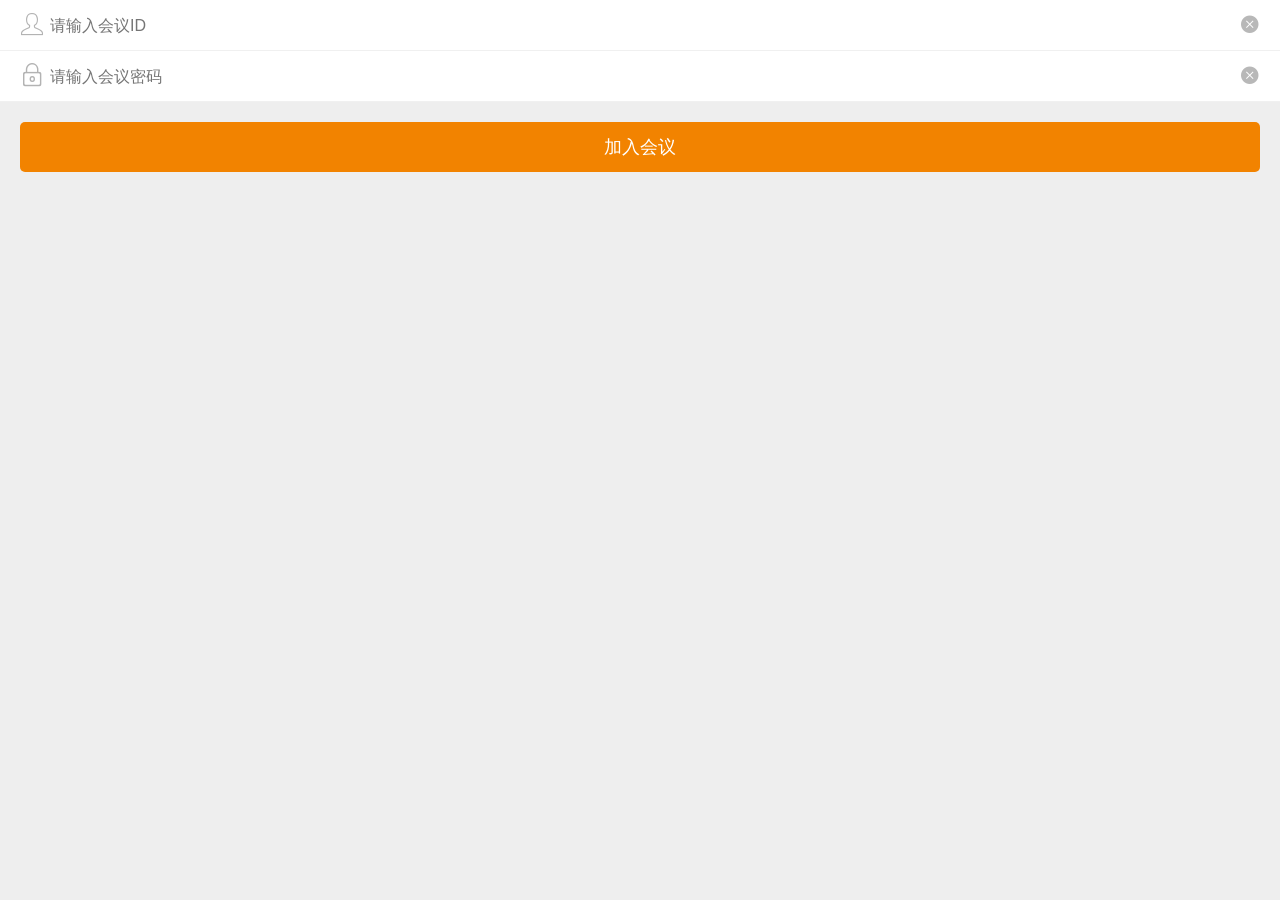
<file: index.html>
<!DOCTYPE html>
<html>
<head>
    <meta charset="utf-8">
    <meta name="viewport" content="width=device-width, initial-scale=1.0, maximum-scale=1.0, user-scalable=0">
    <title>视频会议</title>
    <meta name=format-detection content="telephone=no">
    <link rel="stylesheet" type="text/css" href="./css/index.css">
</head>
<body>
    <div class="form">
        <div class="input">
            <input id="distinguish" type="number" placeholder="请输入会议ID" name="lastname">
            <span class="img icon">愣</span>
            <span class="delete icon">愡</span>
        </div>
        <div class="input">
            <input id="invitation" type="number" placeholder="请输入会议密码" name="firstname">
            <span from="distinguish" class="img icon">團</span>
            <span class="delete icon">愡</span>
        </div>
        <div class="submitDiv"><span class="submit">加入会议</span></div>
    </div>

    <script src="js/zepto.min.js"></script>
    <script>
        // 阻止浏览器滚动，防止微信露底
        $(document).on('touchmove',function(e){
            e.preventDefault();
        });
        $('input').on('click,focus,touchstart',function() {
            return false;
        });

        $(function() {
            $('.submit').on('tap, click',function () {
                var $invitation = $('#invitation'),
                    $distinguish = $('#distinguish'),
                    invitation = $invitation.val(),
                    distinguish = $distinguish.val();
                if(distinguish == '') {
                    $distinguish.attr('placeholder', '会议ID不能为空!!!');
                    return;
                }
                if(invitation == '') {
                    $invitation.attr('placeholder', '会议密码不能为空!!!');
                    return;
                }
                location.href = 'play.html?invitation=' + invitation + '&distinguish=' + distinguish;
            });
            // 删除按钮
            $('.delete').on('tap, click', function() {
                $(this).siblings('input').val('');
            });
        });
    </script>
</body>
</html>
</file>
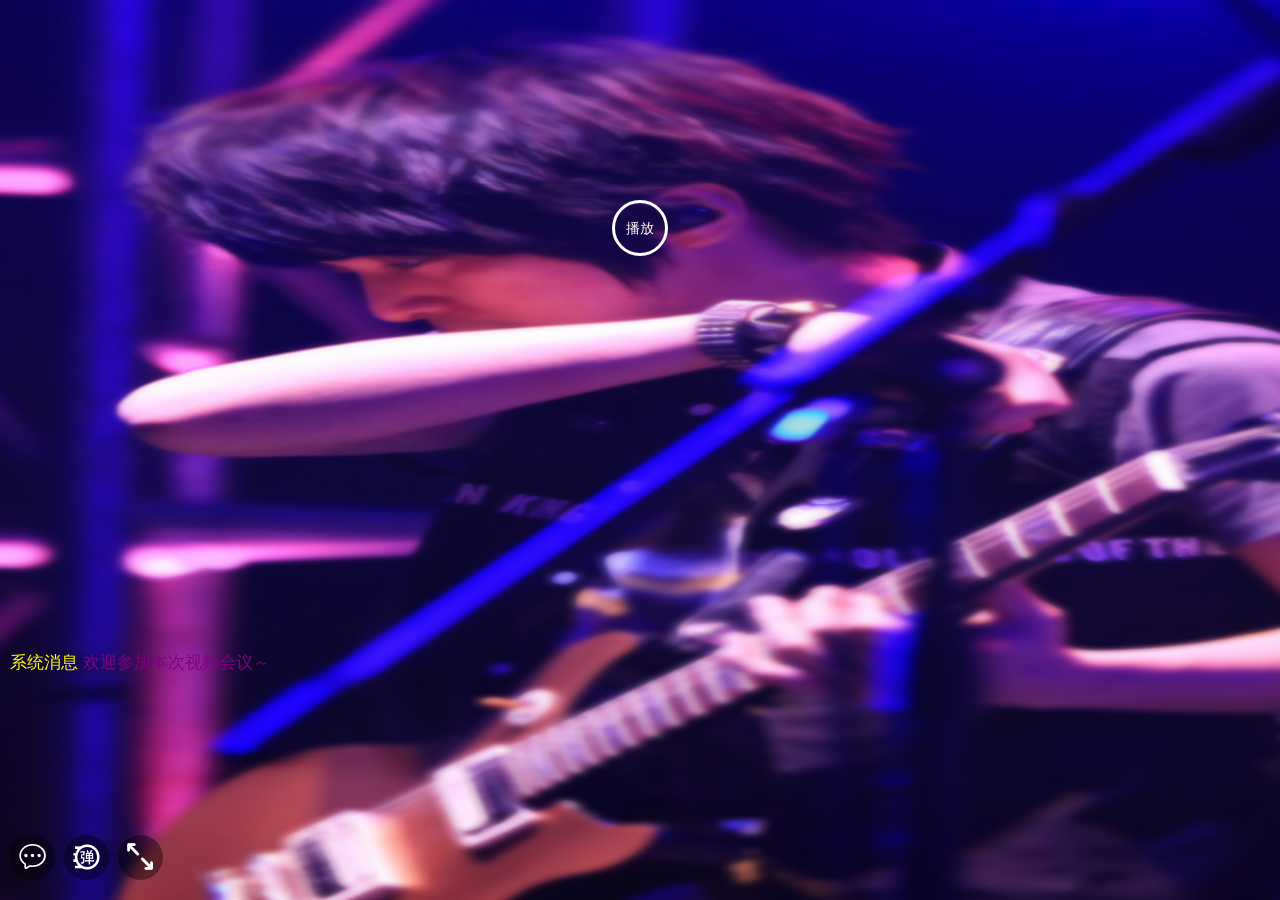
<file: play.html>
<!DOCTYPE html>
<html>
<head>
    <meta charset="utf-8">
    <meta name="viewport" content="width=device-width, initial-scale=1.0, maximum-scale=1.0, user-scalable=0">
    <title id="title">视频会议</title>
    <link rel="stylesheet" type="text/css" href="plugin/layer_mobile/need/layer.css">
    <link rel="stylesheet" type="text/css" href="css/play.css">
</head>
<body>
    <div class="playDiv">
        <div class="poster"><img width="100%" height="100%" src="img/playbg.png" /></div>
    </div>
    <div class="tip">
        <div class="play">播放</div>
        <div class="chat">
            <div class="msg"><span class="yellow">系统消息</span>&nbsp;<span class="purple">欢迎参加本次视频会议～</span></div>
        </div>
        <div class="other">
            <span class="info icon">厔</span>
            <span class="barrage icon open">圙</span>
            <span class="screen small icon">愤</span>
        </div>
    </div>
    <div class="scrollWrapper">
        <div id="msgDiv">
            <input id="message" type="text" placeholder="请输入想说的话" autofocus>
            <span id="sendMsg">send</span>
        </div>
    </div>
    <script src="plugin/layer_mobile/layer.js"></script>
    <script src="js/iphone-inline-video.min.js"></script>
    <script src="js/zepto.min.js"></script>
    <script src="http://res.wx.qq.com/open/js/jweixin-1.0.0.js"></script>
    <script>
        // http://wqs.jd.com/promote/superfestival/superfestival.mp4
        $(function() {
            // 弹框组件
            var tool = {
                layerLoading: function(_flag) {
                    var msg = '',
                        index = '';
                    if (_flag) {
                        msg = '加载中...';
                    }
                    layer.open({
                        type: 2,
                        shadeClose: false,
                        shade: false,
                        content: msg
                    });
                },
                closeLayer: function() {
                    layer.closeAll();
                },
                layerAlertBack: function(_msg, yesCallback) {
                    layer.open({
                        content: _msg,
                        btn: "确定",
                        shadeClose: false,
                        yes: function(index) {
                            yesCallback && yesCallback();
                            layer.close(index);
                        },
                    });
                }
            };
            /**
             * [获取url中参数]
             * @param  {[type]} _key [要获取的键值]
             * @param  {[type]} _url [要解析的url]
             * @return {[type]}      [对应的值]
             */
            var getUrlParams = function(_key, _url) {
                if (typeof(_url) == 'object') {
                    _url = _url.location.href;
                } else {
                    _url = (typeof(_url) == 'undefined' || _url == null || _url == '') ? location.href : _url;
                }
                if (_url.indexOf('?') == -1) {
                    return '';
                }
                var params = [];
                _url = _url.split('?')[1].split('&');
                for (var i = 0, len = _url.length; i < len; i++) {
                    params = _url[i].split('=');
                    if (params[0] == _key) {
                        return params[1].split('#')[0];
                    }
                }
                return '';
            }

            // 获取数据
            var playUrl = 'http://wqs.jd.com/promote/superfestival/superfestival.mp4',
                title = '';

            // 阻止除消息模块外浏览器其他部分滚动，防止微信露底
            var overscroll = function(el) {
                el.addEventListener('touchstart', function() {
                    var top = el.scrollTop,
                        totalScroll = el.scrollHeight,
                        currentScroll = top + el.offsetHeight;
                    if (top === 0) {
                        el.scrollTop = 1;
                    } else if (currentScroll === totalScroll) {
                        el.scrollTop = top - 1;
                    }
                });
                el.addEventListener('touchmove', function(evt) {
                    if (el.offsetHeight < el.scrollHeight)
                        evt._isScroller = true;
                });
                document.body.addEventListener('touchmove', function(evt) {
                    if (!evt._isScroller) {
                        evt.preventDefault();
                    }
                });
            };

            // 播放
            var play = function() {
                document.getElementById('video').play();
                document.addEventListener("WeixinJSBridgeReady", function() {
                    document.getElementById('video').play();
                }, false);
                $('.poster').hide();
            };

            // 点击播放按钮
            var alowPlay = function() {
                $('.play').on('touchstart, click', function() {
                    $(this).hide();
                    var html = '<video id="video" src="'+playUrl+'" style="object-fit: fill;" autoplay playsinline webkit-playsinline="true" x5-video-player-type="h5" x5-video-player-fullscreen="true" width=1 height=1 x-webkit-airplay="true" x5-video-orientation="portraint" x5-video-ignore-metadata="true"></video>';
                    $('.playDiv').prepend(html);
                    document.getElementById('video').addEventListener("x5videoexitfullscreen", function(){
                        $('.play').show();
                    });
                    play();
                });
            };

            //发送消息
            var sendMessage = function() {
                var userName = localStorage.getItem('userName');
                    name = userName === null ? "游客" : userName,
                    showMsg = function() {
                        var value = $('#message').val();
                        if(value === '') {
                            return;
                        }
                        $('.chat').append('<div><span class="pink">'+ name +':</span>&nbsp;<span>'+ value +'</span></div>').scrollTop(10000000);
                        $('#message').val('');
                    };

                $('.info').on('click tap', function() {
                    $('.other').hide();
                    $('.scrollWrapper').show();
                    $('#message').focus();

                    $('.scrollWrapper').on('click tap', function() {
                        $('.other').show();
                        $('.scrollWrapper').hide();
                    });
                    $('#msgDiv').bind('click', function(event){
                        event.stopPropagation();
                    });

                    setInterval(function(){
                        document.body.scrollTop = document.body.scrollHeight;
                    }, 100);
                });
                // 发送弹幕
                $('#message').on('keydown', function(e) {
                    if(e.keyCode === 13) { // 发送
                        showMsg();
                    }
                });
                $('#sendMsg').on('click tap', function() {
                    showMsg();
                });
            };

            //是否打开聊天窗口
            var openChat = function() {
                // 弹幕框滚动到最底部
                $('.chat').scrollTop(100000000);

                // 弹幕开关
                $('.barrage').on('touchstart', function() {
                    var $chat = $('.chat');
                    if ($(this).hasClass('open')) {
                        $(this).removeClass('open').addClass('close').text('圳');
                        $chat.hide();
                    } else {
                        $(this).removeClass('close').addClass('open').text('圙');
                        $chat.show();
                    }
                });
            };

            // 横屏竖屏控制
            var changeOrientation = function() {
                $('.screen').on('touchstart', function() {
                    if ($(this).hasClass('small')) {
                        $(this).removeClass('small').addClass('full').text('圲');
                        $('#video').attr('x5-video-orientation', 'landscape');
                    } else {
                        $(this).removeClass('full').addClass('small').text('愤');
                        $('#video').attr('x5-video-orientation', 'portraint');
                    }
                });
            };

            !function() {
                overscroll(document.querySelector('.chat'));
                changeOrientation();
                sendMessage();
                openChat();
                alowPlay();
                // ios自动播放
                if (!!navigator.userAgent.match(/\(i[^;]+;( U;)? CPU.+Mac OS X/)) {
                    $('.screen').hide(); // ios屏蔽横屏竖屏按钮
                    $('.play').click();
                }
            }();
        });
    </script>
</body>
</html>
</file>
<file: css/index.css>
* {
    outline: 0;
    margin: 0;
    padding: 0;
    vertical-align: baseline;
    -webkit-tap-highlight-color: transparent;
}

body,
html {
    width: 100%;
    height: 100%;
    min-height: 400px;
    background-color: #eee;
}

input::-webkit-input-placeholder {
    font-size: 16px;
}
input:-moz-placeholder,
input::-moz-placeholder,
input:-ms-input-placeholder {
    font-size: 16px;
    color: #b3b3b3;
}
.form .input {
    height: 50px;
    width: 100%;
    overflow: hidden;
    border-bottom: 1px solid #f0f0f0;
}

.form input {
    height: 50px;
    width: 100%;
    font-size: 18px;
    border: none;
    text-indent: 50px;
    padding-right: 50px;
    box-sizing: border-box;
    background-color: #fff;
}

.submitDiv {
    width: 100%;
    padding: 20px;
    box-sizing: border-box;
}

.submitDiv span {
    display: block;
    width: 100%;
    height: 50px;
    font-size: 18px;
    line-height: 50px;
    text-align: center;
    background-color: #f28300;
    color: white;
    border-radius: 5px;
}

.img {
    position: relative;
    height: 50px;
    display: inline-block;
    padding: 0 10px 0 20px;
    line-height: 50px;
    top: -50px;
    font-size: 25px;
    color: #b3b3b3;
}

.delete {
    height: 50px;
    line-height: 50px;
    float: right;
    position: relative;
    top: -50px;
    display: inline-block;
    padding-right: 20px;
    color: #b8b8b8;
    font-size: 20px;
}

@font-face {
    font-family: 'iconfont';
    src: url('../fonts/icons.eot');
    src: url('../fonts/icons.eot?#iefix') format('embedded-opentype'), url('../fonts/icons.woff2') format('woff2'), url('../fonts/icons.woff') format('woff'), url('../fonts/icons.ttf') format('truetype'), url('../fonts/icons.svg#iconfont') format('svg');
    font-weight: normal;
    font-style: normal;
}

.icon {
    font-family: "iconfont";
}
</file>
<file: plugin/layer_mobile/need/layer.css>
.layui-m-layer{position:relative;z-index:19891014}.layui-m-layer *{-webkit-box-sizing:content-box;-moz-box-sizing:content-box;box-sizing:content-box}.layui-m-layermain,.layui-m-layershade{position:fixed;left:0;top:0;width:100%;height:100%}.layui-m-layershade{background-color:rgba(0,0,0,.7);pointer-events:auto}.layui-m-layermain{display:table;font-family:Helvetica,arial,sans-serif;pointer-events:none}.layui-m-layermain .layui-m-layersection{display:table-cell;vertical-align:middle;text-align:center}.layui-m-layerchild{position:relative;display:inline-block;text-align:left;background-color:#fff;font-size:14px;border-radius:5px;box-shadow:0 0 8px rgba(0,0,0,.1);pointer-events:auto;-webkit-overflow-scrolling:touch;-webkit-animation-fill-mode:both;animation-fill-mode:both;-webkit-animation-duration:.2s;animation-duration:.2s}@-webkit-keyframes layui-m-anim-scale{0%{opacity:0;-webkit-transform:scale(.5);transform:scale(.5)}100%{opacity:1;-webkit-transform:scale(1);transform:scale(1)}}@keyframes layui-m-anim-scale{0%{opacity:0;-webkit-transform:scale(.5);transform:scale(.5)}100%{opacity:1;-webkit-transform:scale(1);transform:scale(1)}}.layui-m-anim-scale{animation-name:layui-m-anim-scale;-webkit-animation-name:layui-m-anim-scale}@-webkit-keyframes layui-m-anim-up{0%{opacity:0;-webkit-transform:translateY(800px);transform:translateY(800px)}100%{opacity:1;-webkit-transform:translateY(0);transform:translateY(0)}}@keyframes layui-m-anim-up{0%{opacity:0;-webkit-transform:translateY(800px);transform:translateY(800px)}100%{opacity:1;-webkit-transform:translateY(0);transform:translateY(0)}}.layui-m-anim-up{-webkit-animation-name:layui-m-anim-up;animation-name:layui-m-anim-up}.layui-m-layer0 .layui-m-layerchild{width:90%;max-width:640px}.layui-m-layer1 .layui-m-layerchild{border:none;border-radius:0}.layui-m-layer2 .layui-m-layerchild{width:auto;max-width:260px;min-width:40px;border:none;background:0 0;box-shadow:none;color:#fff}.layui-m-layerchild h3{padding:0 10px;height:60px;line-height:60px;font-size:16px;font-weight:400;border-radius:5px 5px 0 0;text-align:center}.layui-m-layerbtn span,.layui-m-layerchild h3{text-overflow:ellipsis;overflow:hidden;white-space:nowrap}.layui-m-layercont{padding:50px 30px;line-height:22px;text-align:center}.layui-m-layer1 .layui-m-layercont{padding:0;text-align:left}.layui-m-layer2 .layui-m-layercont{text-align:center;padding:0;line-height:0}.layui-m-layer2 .layui-m-layercont i{width:25px;height:25px;margin-left:8px;display:inline-block;background-color:#fff;border-radius:100%;-webkit-animation:layui-m-anim-loading 1.4s infinite ease-in-out;animation:layui-m-anim-loading 1.4s infinite ease-in-out;-webkit-animation-fill-mode:both;animation-fill-mode:both}.layui-m-layerbtn,.layui-m-layerbtn span{position:relative;text-align:center;border-radius:0 0 5px 5px}.layui-m-layer2 .layui-m-layercont p{margin-top:20px}@-webkit-keyframes layui-m-anim-loading{0%,100%,80%{transform:scale(0);-webkit-transform:scale(0)}40%{transform:scale(1);-webkit-transform:scale(1)}}@keyframes layui-m-anim-loading{0%,100%,80%{transform:scale(0);-webkit-transform:scale(0)}40%{transform:scale(1);-webkit-transform:scale(1)}}.layui-m-layer2 .layui-m-layercont i:first-child{margin-left:0;-webkit-animation-delay:-.32s;animation-delay:-.32s}.layui-m-layer2 .layui-m-layercont i.layui-m-layerload{-webkit-animation-delay:-.16s;animation-delay:-.16s}.layui-m-layer2 .layui-m-layercont>div{line-height:22px;padding-top:7px;margin-bottom:20px;font-size:14px}.layui-m-layerbtn{display:box;display:-moz-box;display:-webkit-box;width:100%;height:50px;line-height:50px;font-size:0;border-top:1px solid #D0D0D0;background-color:#F2F2F2}.layui-m-layerbtn span{display:block;-moz-box-flex:1;box-flex:1;-webkit-box-flex:1;font-size:14px;cursor:pointer}.layui-m-layerbtn span[yes]{color:#40AFFE}.layui-m-layerbtn span[no]{border-right:1px solid #D0D0D0;border-radius:0 0 0 5px}.layui-m-layerbtn span:active{background-color:#F6F6F6}.layui-m-layerend{position:absolute;right:7px;top:10px;width:30px;height:30px;border:0;font-weight:400;background:0 0;cursor:pointer;-webkit-appearance:none;font-size:30px}.layui-m-layerend::after,.layui-m-layerend::before{position:absolute;left:5px;top:15px;content:'';width:18px;height:1px;background-color:#999;transform:rotate(45deg);-webkit-transform:rotate(45deg);border-radius:3px}.layui-m-layerend::after{transform:rotate(-45deg);-webkit-transform:rotate(-45deg)}body .layui-m-layer .layui-m-layer-footer{position:fixed;width:95%;max-width:100%;margin:0 auto;left:0;right:0;bottom:10px;background:0 0}.layui-m-layer-footer .layui-m-layercont{padding:20px;border-radius:5px 5px 0 0;background-color:rgba(255,255,255,.8)}.layui-m-layer-footer .layui-m-layerbtn{display:block;height:auto;background:0 0;border-top:none}.layui-m-layer-footer .layui-m-layerbtn span{background-color:rgba(255,255,255,.8)}.layui-m-layer-footer .layui-m-layerbtn span[no]{color:#FD482C;border-top:1px solid #c2c2c2;border-radius:0 0 5px 5px}.layui-m-layer-footer .layui-m-layerbtn span[yes]{margin-top:10px;border-radius:5px}body .layui-m-layer .layui-m-layer-msg{width:auto;max-width:90%;margin:0 auto;bottom:-150px;background-color:rgba(0,0,0,.7);color:#fff}.layui-m-layer-msg .layui-m-layercont{padding:10px 20px}
</file>
<file: css/play.css>
* {
    -webkit-tap-highlight-color: transparent;
    outline: 0;
    margin: 0;
    padding: 0;
    vertical-align: baseline
}
body,
html,
video {
    width: 100%;
    height: 100%
}
body,
button,
div,
form,
input,
li,
p,
th,
ul {
    margin: 0;
    padding: 0;
    vertical-align: baseline
}
img {
    border: 0 none;
    vertical-align: top
}
em,
i {
    font-style: normal
}
ol,
ul {
    list-style: none
}
button,
input,
select {
    font-size: 100%;
    font-family: inherit
}
table {
    border-collapse: collapse;
    border-spacing: 0
}
a {
    text-decoration: none
}
a,
body {
    color: #666
}
body {
    margin: 0 auto;
    min-width: 320px;
    max-width: 750px;
    height: 100%;
    font-size: 14px;
    font-family: Microsoft YaHei, Arial;
    line-height: 1.5;
    -webkit-text-size-adjust: 100%!important;
    text-size-adjust: 100%!important
}
input[type=text],
textarea {
    -webkit-appearance: none;
    -moz-appearance: none;
    appearance: none
}
.layui-m-layer2 .layui-m-layercont i {
    width: 15px !important;
    height: 15px !important;
    background-color: #f28300 !important
}
.layui-m-layercont {
    padding: 20px 30px !important;
}
.playDiv,
.tip,
.poster {
    position: absolute;
    width: 100%;
    height: 100%;
    top: 0;
    left: 0;
    right: 0;
    bottom: 0;
    overflow: hidden;
}
.play {
    width: 50px;
    height: 50px;
    line-height: 50px;
    text-align: center;
    border-radius: 30px;
    border: 3px solid white;
    z-index: 100;
    margin: 0 auto;
    margin-top: 200px;
    color: white;
}
.chat {
    position: absolute;
    box-sizing: border-box;
    bottom: 80px;
    left: 0;
    width: 100%;
    height: 170px;
    padding-left: 10px;
    padding-right: 30px;
    font-size: 17px;
    color: white;
    overflow-y: auto;
    -webkit-overflow-scrolling: touch;
}
.red {
    color: red;
}
.yellow {
    color: yellow;
}
.purple {
    color: purple;
}
.orange {
    color: orange;
}
.pink {
    color: pink;
}
.green {
    color: green;
}
.other {
    position: absolute;
    bottom: 15px;
    box-sizing: border-box;
    width: 100%;
    height: 50px;
}
input::-webkit-input-placeholder,   /* WebKit browsers*/
input:-moz-placeholder,     /* Mozilla Firefox 4 to 18*/
input::-moz-placeholder,    /* Mozilla Firefox 19+*/
input:-ms-input-placeholder {   /* Internet Explorer 10+*/
    color: white;
    font-size: 16px;
}
@font-face {
    font-family: 'iconfont';
    src: url('../fonts/icons.eot');
    src: url('../fonts/icons.eot?#iefix') format('embedded-opentype'), url('../fonts/icons.woff2') format('woff2'), url('../fonts/icons.woff') format('woff'), url('../fonts/icons.ttf') format('truetype'), url('../fonts/icons.svg#iconfont') format('svg');
    font-weight: normal;
    font-style: normal;
}
.icon {
    color: white;
    display: inline-block;
    width: 45px;
    height: 45px;
    text-align: center;
    line-height: 45px;
    border-radius: 40px;
    margin-right: 5px;
    font-size: 30px;
    font-family: "iconfont";
    background-color: rgba(0, 0, 0, 0.4);
}
.other span:first-child {
    margin-left: 10px;
}
.IIV::-webkit-media-controls-play-button,
.IIV::-webkit-media-controls-start-playback-button {
    opacity: 0;
    pointer-events: none;
    width: 5px;
}
.scrollWrapper {
    position: absolute;
    left: 0;
    right: 0;
    bottom: 0;
    top:0;
    display: none;
}
#msgDiv {
    position: fixed;
    bottom:0;
    left:0;
    right: 0;
    box-sizing: border-box;
    width: 100%;
    height: 45px;
    background-color: #fff;
}
#message {
    width: 78%;
    height: 30px;
    margin-left: 3%;
    text-indent: 20px;
    border-top: 0; 
    border-left: 0; 
    border-right: 0; 
    border-bottom: 1px solid #f28300; 
}
#sendMsg {
    display: inline-block;
    width: 12%;
    height: 30px;
    text-align: center;
    line-height: 30px;
    margin: 5px 2%;
    color: #fff;
    background-color: #f28300;
    border: 1px solid #f26300;
    border-radius: 5px;
}
</file>
